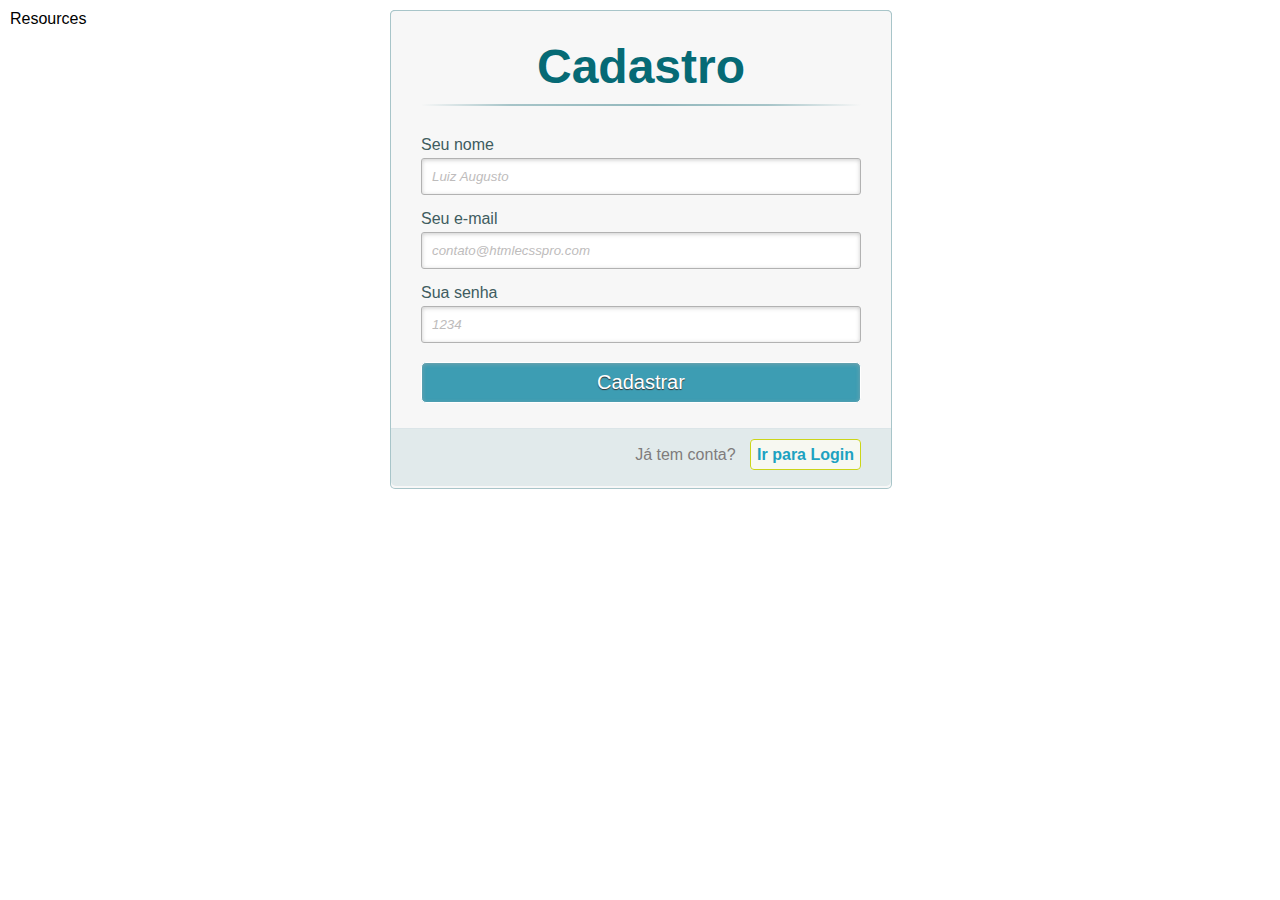
<file: index.html>
<!DOCTYPE html>
<html lang="pt-br">
<head>
    <meta charset="UTF-8">
    <meta http-equiv="X-UA-Compatible" content="IE=edge">
    <meta name="viewport" content="width=device-width, initial-scale=1.0">
    <link rel="stylesheet" href="style.css">
    <title>Tela de Login</title>
</head>
<body>
    <div class="container" >
        <a class="links" id="paracadastro"></a>
        <a class="links" id="paralogin"></a>
        
        <div class="content">      
          <!--FORMULÁRIO DE LOGIN-->
          <div id="login">
            <form method="post" action= "logado.html" target="_blank"> 
              <h1>Login</h1> 
              <p> 
                <label for="email_login">Seu e-mail</label>
                <input id="email_login" name="email_login" required="required" type="text" placeholder="contato@htmlecsspro.com"/>
              </p>
              
              <p> 
                <label for="senha_login">Sua senha</label>
                <input id="senha_login" name="senha_login" required="required" type="password" placeholder="1234" /> 
              </p>
              
              <p> 
                <input type="checkbox" name="manterlogado" id="manterlogado" value="" /> 
                <label for="manterlogado">Manter-me logado</label>
              </p>
              
              <p> 
                <input type="submit" value="Logar" /> 
              </p>
              
              <p class="link">
                Ainda não tem conta?
                <a href="#paracadastro">Cadastre-se</a>
              </p>
            </form>
          </div>
    
          <!--FORMULÁRIO DE CADASTRO-->
          <div id="cadastro">
            <form method="post" action=""> 
              <h1>Cadastro</h1> 
              
              <p> 
                <label for="nome_cad">Seu nome</label>
                <input id="nome_cad" name="nome_cad" required="required" type="text" placeholder="Luiz Augusto" />
              </p>
              
              <p> 
                <label for="email_cad">Seu e-mail</label>
                <input id="email_cad" name="email_cad" required="required" type="email" placeholder="contato@htmlecsspro.com"/> 
              </p>
              
              <p> 
                <label for="senha_cad">Sua senha</label>
                <input id="senha_cad" name="senha_cad" required="required" type="password" placeholder="1234"/>
              </p>
              
              <p> 
                <input type="submit" value="Cadastrar"/> 
              </p>
              
              <p class="link">  
                Já tem conta?
                <a href="#paralogin"> Ir para Login </a>
              </p>
            </form>
          </div>
        </div>
      </div> 
    <script src="script.js"></script>
    
    Resources
</body>
</html>
</file>
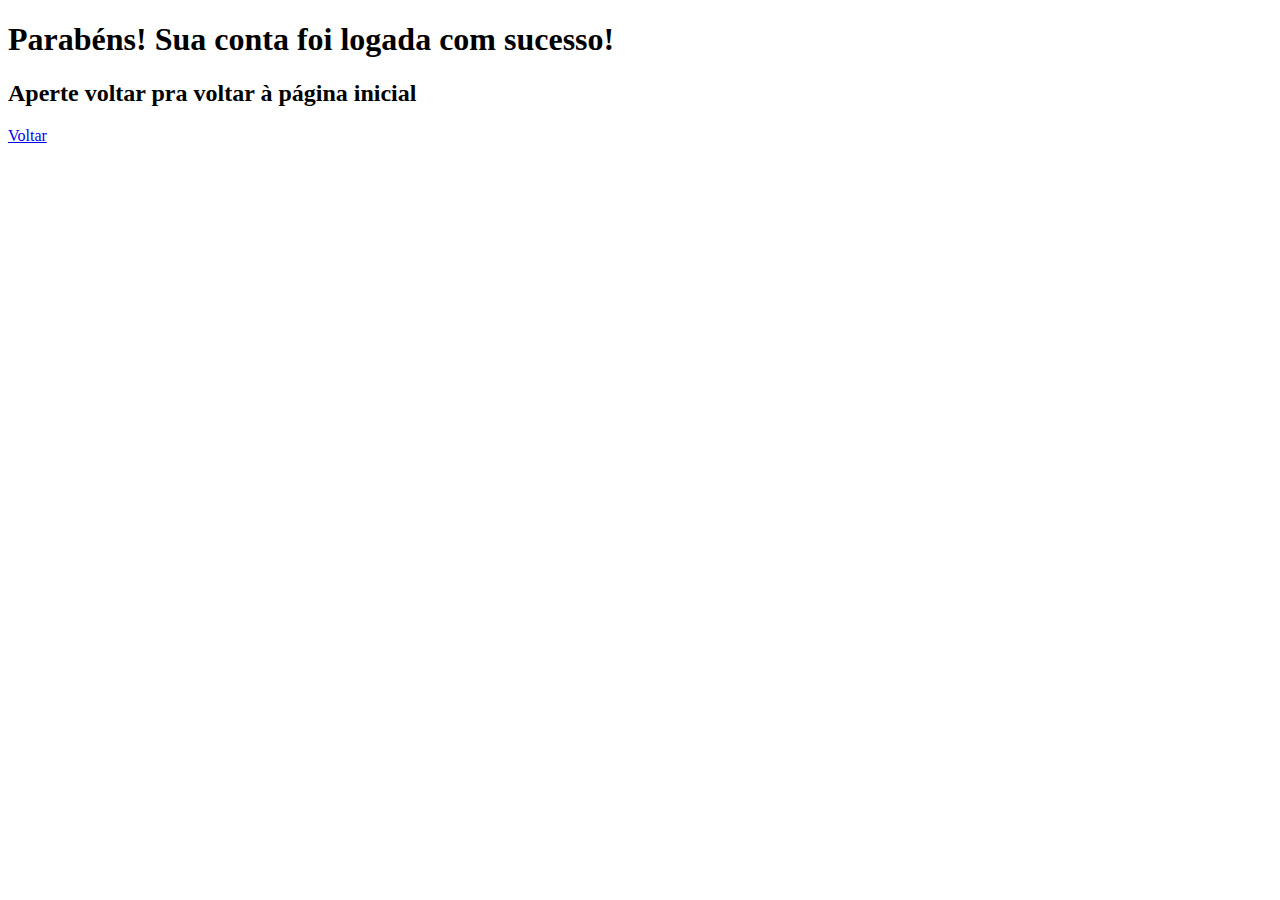
<file: logada.html>
<!DOCTYPE html>
<html lang="pt-br">
<head>
    <meta charset="UTF-8">
    <meta http-equiv="X-UA-Compatible" content="IE=edge">
    <meta name="viewport" content="width=device-width, initial-scale=1.0">
    <title>Logada</title>
    <style>
        #corpo{
            align-items: center;
        }
    </style>
</head>
<body>
    <div id="corpo">
        <h1>Parabéns! Sua conta foi logada com sucesso!</h1>
        <h2>Aperte voltar pra voltar à página inicial</h2>
        <a href="index.html">Voltar</a>
    </div>
    
</body>
</html>
</file>
<file: style.css>
/* CSS reset */
*, *:before, *:after { 
    margin:0;
    padding:0;
    font-family: Arial,sans-serif;
  }
  
  body{
    margin:10px;
  }
  
  a{
    text-decoration: none;
  }
  
  /* esconde as ancoras da tela */
  a.links{
    display: none;
  }
  
  /* content que contem os formulários */
  .content{
    width: 500px;
    margin: 0px auto;
    position: relative; 
  }
  
  /* formatando o cabeçalho dos formulários */
  h1{
    font-size: 48px;
    color: #066a75;
    padding: 10px 0;
    font-family: Arial,sans-serif;
    font-weight: bold;
    text-align: center;
    padding-bottom: 30px;
  }
  h1:after{
    content: ' ';
    display: block;
    width: 100%;
    height: 2px;
    margin-top: 10px;
    background: -webkit-linear-gradient(left, rgba(147,184,189,0) 0%,rgba(147,184,189,0.8) 20%,rgba(147,184,189,1) 53%,rgba(147,184,189,0.8) 79%,rgba(147,184,189,0) 100%); 
    background: linear-gradient(left, rgba(147,184,189,0) 0%,rgba(147,184,189,0.8) 20%,rgba(147,184,189,1) 53%,rgba(147,184,189,0.8) 79%,rgba(147,184,189,0) 100%); 
  }
  
  p{
    margin-bottom:15px;
  }
  p:first-child{
    margin: 0px;
  }
  label{
    color: #405c60;
    position: relative;
  }
  
  /**** advanced input styling ****/
  /* placeholder */
  ::-webkit-input-placeholder  {
    color: #bebcbc; 
    font-style: italic;
  }
  input:-moz-placeholder,
  textarea:-moz-placeholder{
    color: #bebcbc;
    font-style: italic;
  } 
  input {
    outline: none;
  }
  
  input:not([type="checkbox"]){
    width: 95%;
    margin-top: 4px;
    padding: 10px;  
    border: 1px solid #b2b2b2;
    
    -webkit-border-radius: 3px;
    border-radius: 3px;
    
    -webkit-box-shadow: 0px 1px 4px 0px rgba(168, 168, 168, 0.6) inset;
    box-shadow: 0px 1px 4px 0px rgba(168, 168, 168, 0.6) inset;
    
    -webkit-transition: all 0.2s linear;
    transition: all 0.2s linear;
  }
  
  /*estilo do botão submit */
  input[type="submit"]{
    width: 100%!important;
    cursor: pointer;  
    background: #3d9db3;
    padding: 8px 5px;
    color: #fff;
    font-size: 20px;  
    border: 1px solid #fff; 
    margin-bottom: 10px;  
    text-shadow: 0 1px 1px #333;
    
    -webkit-border-radius: 5px;
    border-radius: 5px;
    
    transition: all 0.2s linear;
  }
  input[type="submit"]:hover{
    background: #4ab3c6;
  }
  
  /*marcando os links para mudar de um formulário para outro */
  .link{
    position: absolute;
    background: #e1eaeb;
    color: #7f7c7c;
    left: 0px;
    height: 20px;
    width: 440px;
    padding: 17px 30px 20px 30px;
    font-size: 16px;
    text-align: right;
    border-top: 1px solid #dbe5e8;
  
    -webkit-border-radius: 0 0  5px 5px;
    border-radius: 0 0  5px 5px;
  }
  .link a {
    font-weight: bold;
    background: #f7f8f1;
    padding: 6px;
    color: rgb(29, 162, 193);
    margin-left: 10px;
    border: 1px solid #cbd518;
  
    -webkit-border-radius: 4px;
    border-radius: 4px;  
  
    -webkit-transition: all 0.4s linear;
    transition: all 0.4s  linear;
  }
  .link a:hover {
    color: #39bfd7;
    background: #f7f7f7;
    border: 1px solid #4ab3c6;
  }
  
  /* estilos para para ambos os formulários */
  #cadastro, 
  #login{
    position: absolute;
    top: 0px;
    width: 88%; 
    padding: 18px 6% 60px 6%;
    margin: 0 0 35px 0;
    background: rgb(247, 247, 247);
    border: 1px solid rgba(147, 184, 189,0.8);
    
    box-shadow: 5px;
    border-radius: 5px;
    
    -webkit-animation-duration: 0.5s;
    -webkit-animation-timing-function: ease;
    -webkit-animation-fill-mode: both;
  
    animation-duration: 0.5s;
    animation-timing-function: ease;
    animation-fill-mode: both;
  }
  
  #paracadastro:target ~ .content #cadastro,
  #paralogin:target ~ .content #login{
    z-index: 2;
    -webkit-animation-name: fadeInLeft;
    animation-name: fadeInLeft;
  
    -webkit-animation-delay: .1s;
    animation-delay: .1s;
  }
  #registro:target ~ .content #login,
  #paralogin:target ~ .content #cadastro{
    -webkit-animation-name: fadeOutLeft;
    animation-name: fadeOutLeft;
  }
  
  /*fadeInLeft*/
  @-webkit-keyframes fadeInLeft {
    0% {
      opacity: 0;
      -webkit-transform: translateX(-20px);
    }
    100% {
      opacity: 1;
      -webkit-transform: translateX(0);
    }
  }
  
  @keyframes fadeInLeft {
    0% {
      opacity: 0;
      transform: translateX(-20px);
    }
    100% {
      opacity: 1;
      transform: translateX(0);
    }
  }
  
  /*fadeOutLeft*/
  @-webkit-keyframes fadeOutLeft {
    0% {
      opacity: 1;
      -webkit-transform: translateX(0);
    }
    100% {
      opacity: 0;
      -webkit-transform: translateX(-20px);
    }
  }
  
  @keyframes fadeOutLeft {
    0% {
      opacity: 1;
      transform: translateX(0);
    }
    100% {
      opacity: 0;
      transform: translateX(-20px);
    }
  }
</file>
